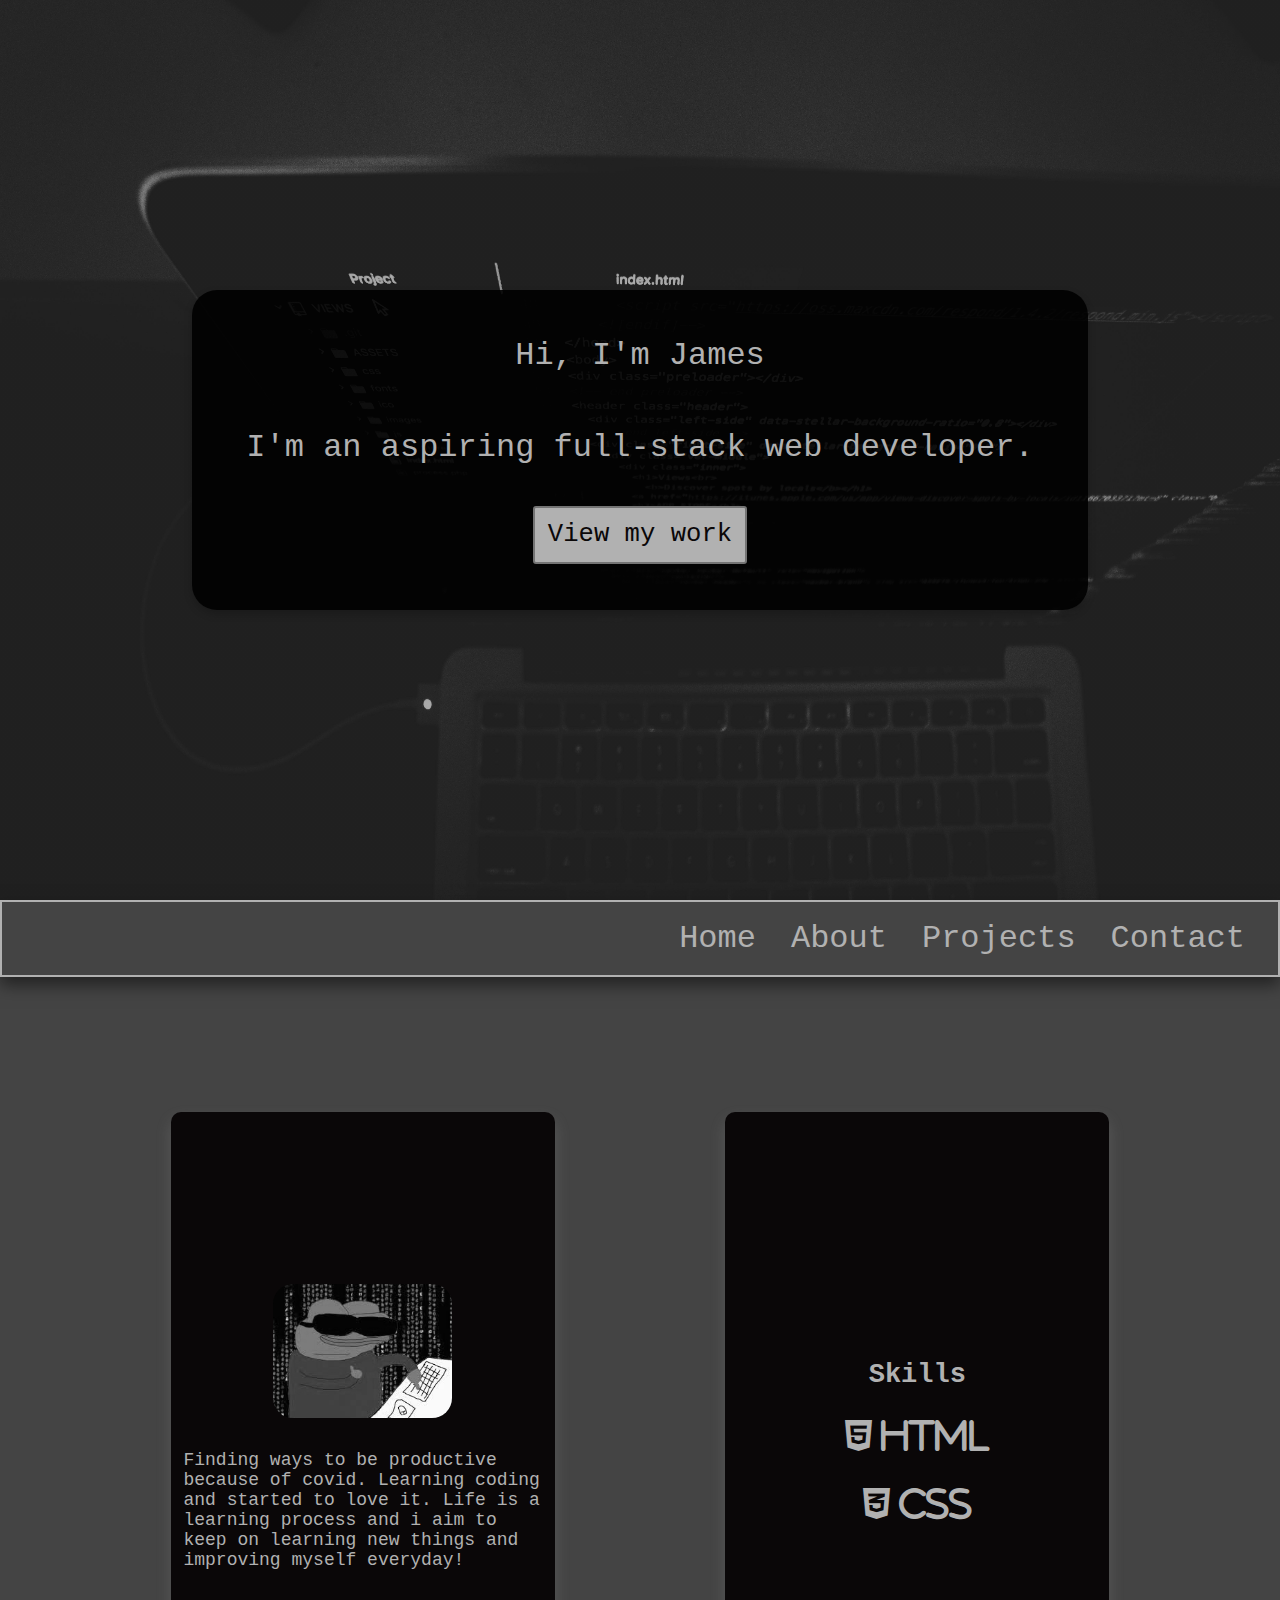
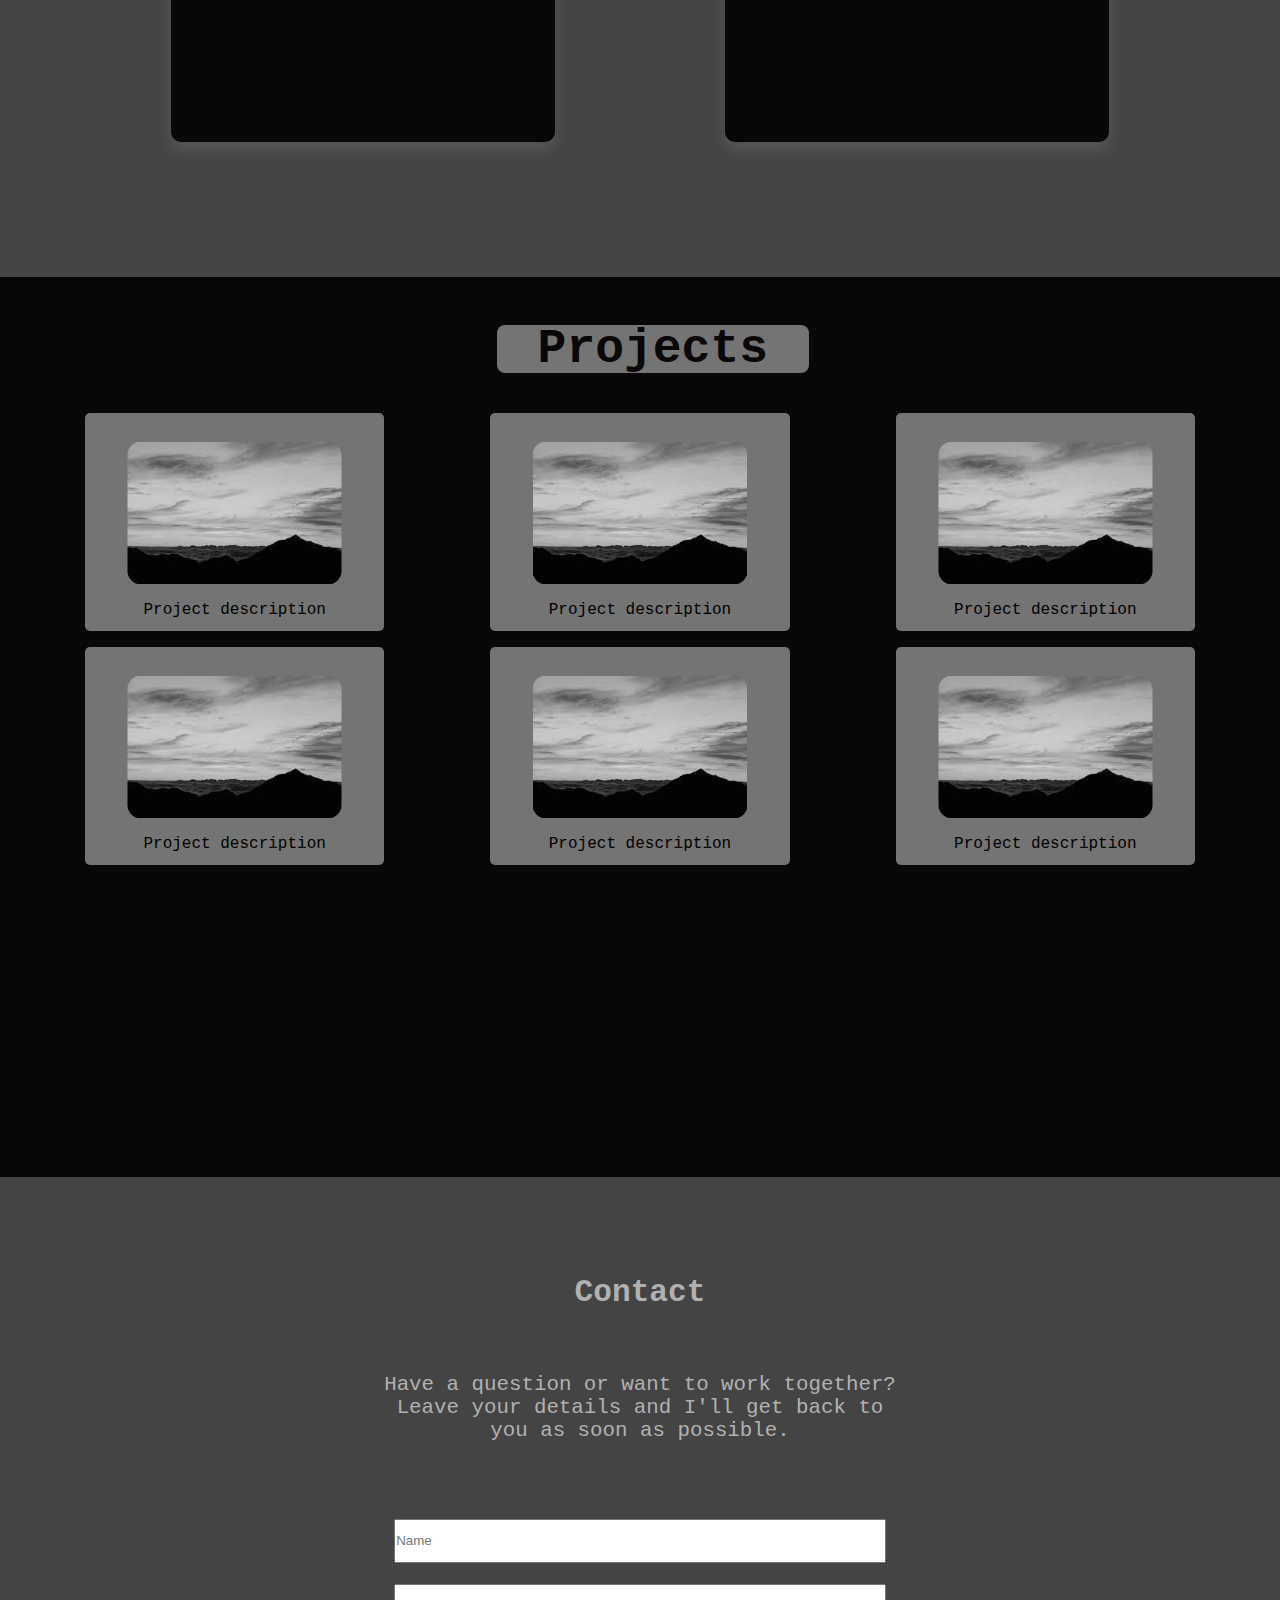
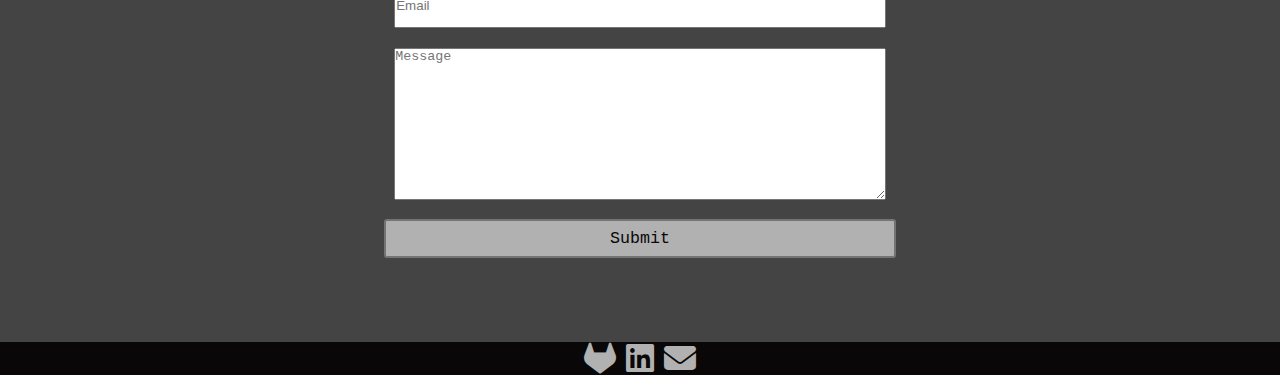
<file: 001-static-website/dev portfolio project final/index.html>
<!DOCTYPE html>
<html lang="en">
<head>
    <meta charset="UTF-8">
    <meta http-equiv="X-UA-Compatible" content="IE=edge">
    <meta name="viewport" content="width=device-width, initial-scale=1.0">
    <title>Dev Portfolio</title>
    <link rel="stylesheet" href="assets/css/devstyle.css">
    <link rel="stylesheet" href="https://cdnjs.cloudflare.com/ajax/libs/font-awesome/6.1.1/css/all.min.css">
</head>
<body>
    <div class="grid">
        <header>
            <div class="Home" id="Home">
                <div class="card">
                    <div class="home-text">Hi, I'm James</div>
                    <div class="home-text">I'm an aspiring full-stack web developer.</div>
                    
                    <a href="#About" class="home-button"><button class="home-button">View my work</button></a>
                </div>
            </div>   
        </header>
        <main>
            <!--navbar-->
            <div class="navigation-bar" id="navigation-bar">
                <ul>
                    <li><a href="#Home">Home</a></li>
                    <li><a href="#About">About</a></li>
                    <li><a href="#Projects">Projects</a></li>
                    <li><a href="#Contact">Contact</a></li>
                </ul>
            </div>
            <!--about-->
            <div class="About" id="About">
                <div>
                    <img src="assets/images/nice.jpg" alt="hehe">
                    Finding ways to be productive because of covid. Learning coding and started to love it. Life is a learning process and i aim to keep on learning new things and improving myself everyday!
                </div>
                <div>
                    <h2>Skills</h2>
                    <i class="fa-brands fa-html5"> html</i>
                    <i class="fa-brands fa-css3-alt"> css</i>
                </div>        
            </div>
            <!--projects-->
            <div class="Projects" id="Projects">
                <h2>Projects</h2>
                <div class="gallery">
                    <div class="gallery-item">
                        <img src="assets/images/sample.jpg" alt="try">
                        Project description
                    </div>
                    <div class="gallery-item">
                        <img src="assets/images/sample.jpg" alt="try">
                        Project description
                    </div>
                    <div class="gallery-item">
                        <img src="assets/images/sample.jpg" alt="try">
                        Project description
                    </div>
                    <div class="gallery-item">
                        <img src="assets/images/sample.jpg" alt="try">
                        Project description
                    </div>
                    <div class="gallery-item">
                        <img src="assets/images/sample.jpg" alt="try">
                        Project description
                    </div>
                    <div class="gallery-item">
                        <img src="assets/images/sample.jpg" alt="try">
                        Project description
                    </div>
                </div>
            </div>
            <!--contact-->
            <div class="Contact" id="Contact">
                <h2>Contact</h2>
                Have a question or want to work together? Leave your details and I'll get back to you as soon as possible.
                <div>
                    <form action="">
                        <input class="forminputs" type="text" placeholder="Name">
                        <input class="forminputs" type="email" placeholder="Email">
                        <textarea class="forminputs" name="Message" id="" cols="30" rows="10" placeholder="Message"></textarea>
                        <button>Submit</button>
                    </form>
                </div>
            </div>
        </main>
        <footer>
            <a href="https://gitlab.com/jamesbariuad" target="_blank"><i class="fa-brands fa-gitlab"></i></a>
            <a href="https://www.linkedin.com/in/james-bariuad-a77227241/" target="_blank"><i class="fa-brands fa-linkedin"></i></a>
            <a href="mailto:jamesbariuad@gmail.com"><i class="fa-solid fa-envelope"></i></a>
        </footer>
    </div>
</body>
</html>
</file>
<file: 001-static-website/dev portfolio project final/assets/css/devstyle.css>
*{
    margin: 0;
    padding: 0;
    box-sizing: border-box;
    scroll-behavior: smooth;
    text-decoration: none;
}


.grid {
    display: grid;
    height: auto;
    grid-template: auto/auto;
    

    grid-template-areas:
    "Home"
    "navigation-bar"
    "About"
    "Projects"
    "Contact"
    ;

    font-family: 'Courier New', Courier, monospace;
    font-size: 2rem;
}



.Home {
    grid-area: Home;
    
    height: 100vh;
    width: 100vw;
    background: linear-gradient( rgba(0, 0, 0, 0.3), rgba(0, 0, 0, 0.3) ), url('../images/bg.jpg');

    background-size: 100vw 100vh;
   
}

.home-text {
    animation-name: home-text;
    animation-duration: 1.4s;
    animation-timing-function: cubic-bezier(0.21, 1.11, 0.81, 0.99);
    animation-delay: 0.5s;
}

button {
    background-color: #B1B1B1; 
    color: #0A0708; 
    border: 2px solid #747474;
    transition-duration: 2s;
    border-radius: 3px;
    padding: 0.5em;
    font-family: 'Courier New', Courier, monospace;
    margin-top: 0.5em;
    font-size: 0.8em;
    margin-bottom: 1em;
 
}

.home-button {  
    animation-name: home-button;
    animation-duration: 1.4s;
    animation-timing-function: cubic-bezier(0.21, 1.11, 0.81, 0.99);
    animation-delay: 0.5s;
   
}

@keyframes home-text {
    0% {
        opacity: 0;
        transform: translateY(-10rem);
    }
    
    100% {
        opacity: 1;
        transform: translateY(0);
    }
}

@keyframes home-button {
    0% {
        opacity: 0;
        transform: translateY(10rem);
    }
    
    100% {
        opacity: 1;
        transform: translateY(0);

    }
}


.card {
   
    box-shadow: 0 4px 8px 0 rgba(0,0,0,0.2);
    transition: 0.3s;
    width: 70vw;
    height: 10em;
    border-radius: 5px;
    flex-direction: column;
    background-color: #0A0708;
    color: #B1B1B1;
    margin: auto;
    background: rgba(0, 0, 0, 0.9);
    border-radius: 25px;
}

.card div {
    padding: 0.85em;
}

.card:hover {
    box-shadow: 0 8px 16px 0 rgba(0,0,0,0.5);
}



button:hover {
    background-color: #B1B1B1;
    color: white;
}

.navigation-bar {
    grid-area: navigation-bar;
    background-color: #444444;
    height: fit-content;
    position: sticky;
    top: 0;
    color: #B1B1B1;
    box-shadow: 0px 0px 0px 2px #B1B1B1 inset ;
    z-index: 1;
}



ul {
    display: flex;
    flex-direction: row;
    justify-content:flex-end;
    height: fit-content;
    list-style: none;
    box-shadow: 0 8px 16px 0 rgba(0,0,0,0.5);
    padding: 20px;
    
}

li a {
    display: flex;
    list-style: none;
    color: #B1B1B1;
    justify-content: flex-end;
    padding-left: 20px;
    padding-right: 15px;
}

.About {
    grid-area: About;
    background-color: #444444;
    height: 100vh;
    display: flex;
    justify-content: space-evenly;
    align-items: center;
    scroll-margin-top: 1.5em;
    font-size: large;
    
}

.About div {
    width: 30%;
    height: 70%;
    color: #B1B1B1;
    background-color: #0A0708;
    border-radius: 10px;
    display: flex;
    align-items: center;
    flex-direction: column;
    box-shadow: 0 8px 16px 0 rgba(177,177,177,0.2);
    justify-content: center;
    gap: 5%;
    
    padding-left: 1%;
    padding-right: 1%;
}




img {
    filter: grayscale(100%);
    width: 50%;
    border-radius: 20px;
}

i {
    font-size: 200%;
    align-items: flex-start;
}

.Projects {
    grid-area: Projects;
    background-color: #0A0708;
    height: 100vh;
    width: 100vw;
    display: flex;
    align-items: center;
    scroll-margin-top: 1.5em;
    flex-direction: column;
}

h2 {
    color: #B1B1B1;
    justify-content: center;
    height: 1em;
    font-family: 'Courier New', Courier, monospace;
    margin-top: 1em;
}

.Projects h2 {
    display: flex;
    align-items: center;
    background-color: #747474;
    border-radius: 8px;
    padding: 0.5em;
    color: #0A0708;
    margin-left: 2%;
    width: 6.5em;
    text-align: center;
}

.gallery{
    display: flex;
    flex-wrap: wrap;
    align-items: center;
    justify-content: space-around;
    height: auto;
    padding: 1em;
    width: fit-content;
    height: fit-content;

}



.gallery-item{
    display: flex;
    flex-direction: column;
    width: 30%;
    background-color: #747474;
    border-radius: 5px;
    align-items: center;
    justify-content: center;
    margin: 0.5em;
    font-size: medium;
    text-align: center;
    padding: 1%;
}

.gallery img {
    width: 90%; 
    padding: 6%;
    transition: 1s;
    border-radius: 30px;
}

.gallery img:hover {
    transform: scale(1.1);
}



.Contact {
    grid-area: contact;
    background-color: #444444;
    height: 85vh;
    display: flex;
    flex-direction: column;
    text-align: center;
    justify-content: space-evenly;
    scroll-margin-top: 3em;
    color: #B1B1B1;
    font-size: 0.65em;
    padding-left: 30%;
    padding-right: 30%;
    
}

form {
    display: flex;
    flex-direction: column;
    align-content: space-between;
}

.forminputs {
    margin:2%;
    
}

input {
    line-height: 3em;
}



header div{
    display: grid;
    place-content: center;
    text-align: center;
}

button:hover {
    transform:scale(1.03) ;
}



footer {
    background-color: #0A0708;
    color: #B1B1B1;
    font-size: medium;
    text-align: center;
}

footer i {
    color: #B1B1B1;
}

footer i:hover {
    transform: scale(1.1);
}


@media only screen and (min-width: 531px) and (max-width: 768px) {
    .navigation-bar{
        justify-content: flex-end;
        font-size: x-large;
    }
    
    

    .Projects{
        font-size: large;
    }

    .Contact {
        scroll-margin-top: 1em;
    }
}

@media only screen and (min-width:320px) and (max-width:530px) {
    .Home {
        font-size: medium;
    }

    .card {
        height: 90vw;
        width: 90vw;
    }
    .card div {
        padding: 40px;
    }

    .home-button {
        margin-bottom: 1.5em;
    }

    .navigation-bar {
        font-size: x-small;
    }

    .About {
        flex-direction: column;
        font-size: small;
    }

    .About div {
        width: 80%;
        margin-top: 5%;
        margin-bottom: 5%;
    }

    .Projects {
        font-size: small;
        display: flex;
        flex-direction: column;
        height: fit-content;
    }

    .Projects h2 {
        margin-top: 5%;
    }

    .gallery {
        padding: 2px;
        ;
        height: 100%;
        flex-direction: row;
    }

    .gallery-item {
        font-size: small;
        width: 50%;
    }

    .Contact {
        font-size: small;
    }
}

@media only screen and (min-width: 531px) and (max-width:1024px) {
    .Projects {
        height: 70vw;
        scroll-margin-top: 7em;
    }
    
}

@media only screen and (min-width:1025px) and (max-width:1440px)  {
    .gallery-item {
        width: auto;
    }
    
}

@media only screen and (min-width:1441px) and (max-width:2560px) {
    .gallery-item {
        width: 20%;
    }
    .gallery {
        justify-content: space-evenly;
        height: 90%;
    }
}

@media only screen and (min-width:2561px) {
    .gallery-item {
        width: 20%;
    }
    
}
</file>
